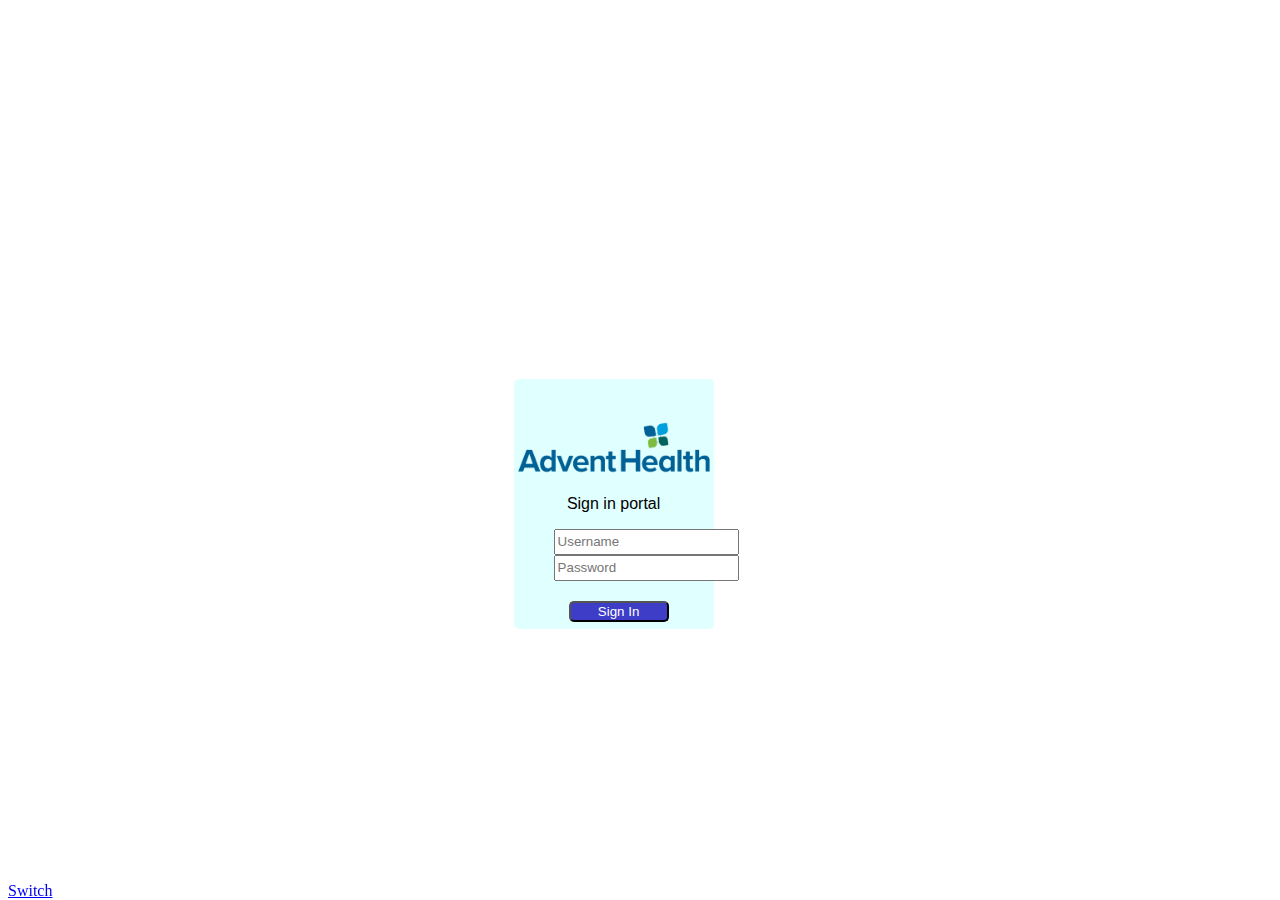
<file: index.html>
<!DOCTYPE html>
<html lang="en">
<head>
    <meta charset="UTF-8">
    <meta name="viewport" content="width=device-width, initial-scale=1.0">
    <meta http-equiv="X-UA-Compatible" content="ie=edge">
    <link href="https://fonts.googleapis.com/css?family=Lora&display=swap" rel="stylesheet">
    <link rel="stylesheet" href="style/style.css">
    <title>Portal</title>
</head>
<body>
    <div class="container">
        <img src="images/adventhealth.png">
        <p>Sign in portal</p>
        <input id="username" placeholder="Username" type="text" ></input>
        <input id="password" placeholder="Password" type="password" ></input>
        <a href="pages/dash1.html"><button class="signIn">Sign In</button></a>
    </div>
    <footer class="footer"><a href="main.html">Switch</footer>
</body>
</html>
</file>
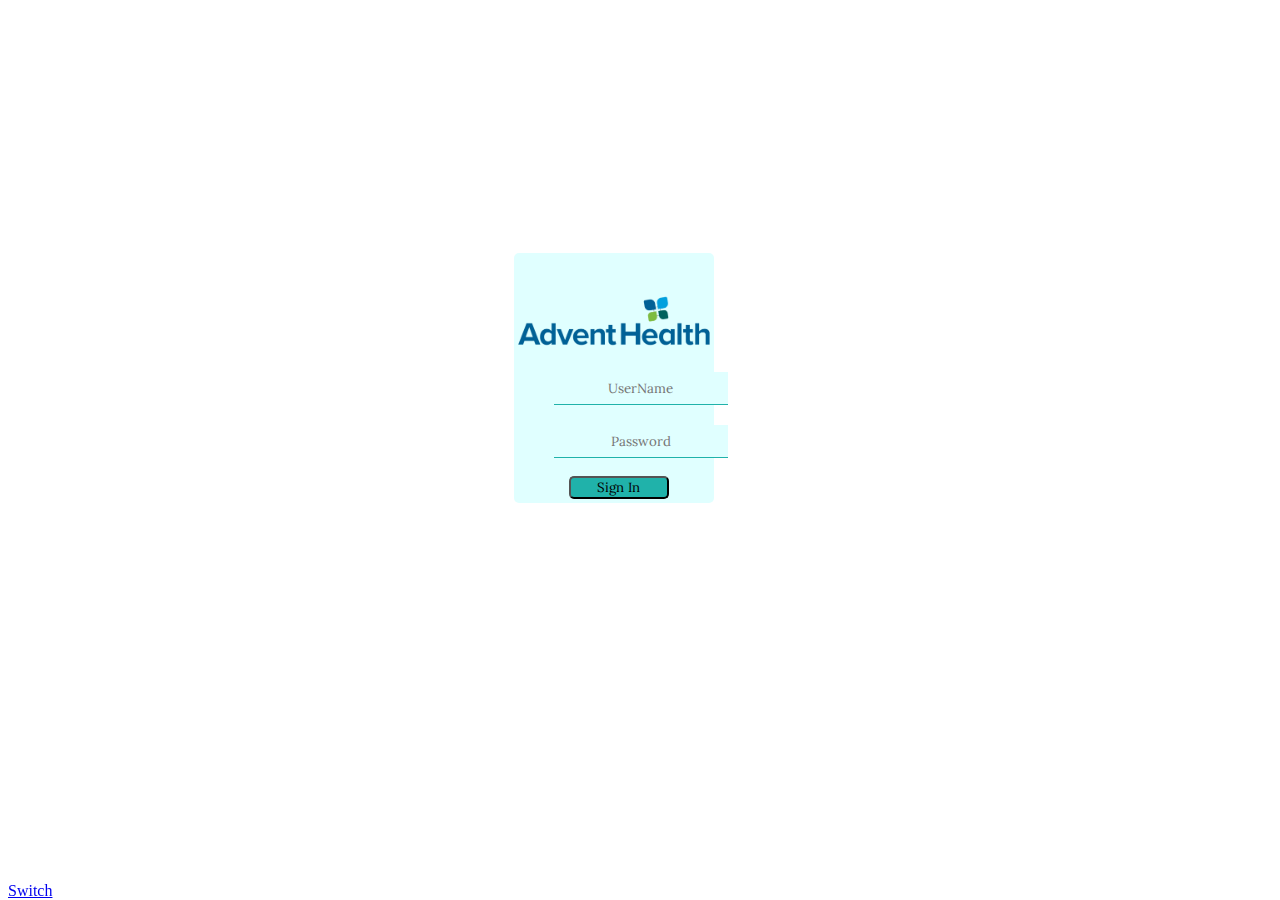
<file: main.html>
<!DOCTYPE html>
<html>
<link rel="stylesheet" href="style/main.css">
<link href="https://fonts.googleapis.com/css?family=Lora&display=swap" rel="stylesheet">
<title>Portal</title>
<body>

    <div  class="container" ng-app="myApp" ng-controller="myCtrl">
        <img src="images/adventhealth.png">
          <input placeholder="UserName" type="text" ng-model="userName"><br>
          <input placeholder="Password" type="password" ng-model="password"><br>
        <br>
        <a href="pages/dash2.html"><button type="submit" class="signIn" >Sign In</button></a>
        
        </div>
       
        <footer class="footer"><a href="index.html">Switch</footer>
</body>

</html>
</file>
<file: style/style.css>
body{
    background-image: url("https://thedoctorweighsin.com/wp-content/uploads/2018/03/Group-of-doctors-nurses-1000-x-667.jpg");
    background-size: 100%;
    background-repeat: no-repeat;

}
.container{
    width: 200px;
    height: 250px;
    background-color: lightcyan;
    margin-left: 40%;
    margin-right: 45%;
    text-align: center;
    margin-top: 30%;
    border-radius: 5px;
    }
p{
text-align: center;
}
img{
    width: 200px;
    margin-left: 0%;
    padding-top: 20%;
}
input{
    margin-left: 20%;
    margin-right: 20%;
    font-family: 'Noto Sans', sans-serif;
    height: 20px;
}
.signIn{
    margin-left: 10px;
    width: 100px;
    background-color: rgb(61, 61, 199);
    color: white;
    border-radius: 5px;
    margin-top: 10%;
    font-family: 'Noto Sans', sans-serif;
}
p{
    font-family: 'Noto Sans', sans-serif;
}
.footer{
    position: fixed;
    bottom: 0;
    text-align: center;
    background-color: white;
}

@media only screen and (max-width: 580px) {
    body{
        background-image: url("https://i.pinimg.com/originals/91/25/32/912532e03fd3f42cdd83bf61478b265f.jpg");
        background-size: 100%; 
        background-repeat: no-repeat;
    }
    .container{
        width: 200px;
        height: 250px;
        background-color: lightcyan;
        margin-left: 35%;
        margin-right: 35%;
        text-align: center;
        margin-top: 30%;
        border-radius: 5px;
        }
  }

  @media only screen and (max-width: 414px) {
    body{
        background-image: url("https://i.pinimg.com/originals/91/25/32/912532e03fd3f42cdd83bf61478b265f.jpg");
        background-size: 100%; 
        background-repeat: no-repeat;
    }
    .container{
        width: 200px;
        height: 250px;
        background-color: lightcyan;
        margin-left: 23%;
        margin-right: 23%;
        text-align: center;
        margin-top: 30%;
        border-radius: 5px;
        }
  }
</file>
<file: style/main.css>
body{
    background-image: url("https://www.themebeta.com/files/picture/201701/08/47fdd8c4bfd68c43a9555ebe1528e080.jpeg");
    background-size: 100%; 
    background-repeat: no-repeat;
}
.container{
width: 200px;
height: 250px;
background-color: lightcyan;
margin-left: 40%;
margin-right: 45%;
text-align: center;
margin-top: 20%;
border-radius: 5px;
}
p{
text-align: center;
}
img{
    width: 200px;
    margin-left: 0%;
    padding-top: 20%;
}
input{
    margin-top: 10%;
    height: 30px;
    border-top: none;
    border-left: none;
    border-right: none;
    border-bottom-width: 1px;
    border-bottom-color: lightseagreen;
    background-color: lightcyan;
    text-align: center;
    font-family: 'Lora', serif;
    margin-left: 20%;
    margin-right: 20%;
}
.signIn{
    margin-left: 10px;
    width: 100px;
    background-color: lightseagreen;
    border-radius: 5px;
    font-family: 'Lora', serif;
}
.footer{
    position: fixed;
    bottom: 0;
    text-align: center;
    background-color: white;
}


@media only screen and (max-width: 580px) {
    body{
        background-image: url("https://www.xmple.com/wallpaper/gradient-blue-linear-white-2880x5120-c2-00bfff-f5fffa-a-60-f-14.svg");
        background-size: 100%; 
        background-repeat: no-repeat; 
    }

    .container{
        width: 200px;
        height: 250px;
        background-color: lightcyan;
        margin-left: 35%;
        margin-right: 35%;
        text-align: center;
        margin-top: 30%;
        border-radius: 5px;
        }
    
  }

  @media only screen and (max-width: 414px) {
    body{
        background-image: url("https://www.xmple.com/wallpaper/gradient-blue-linear-white-2880x5120-c2-00bfff-f5fffa-a-60-f-14.svg");
        background-size: 100%; 
        background-repeat: no-repeat;
    }
    .container{
        width: 200px;
        height: 250px;
        background-color: lightcyan;
        margin-left: 23%;
        margin-right: 23%;
        text-align: center;
        margin-top: 30%;
        border-radius: 5px;
        }
  }
</file>
